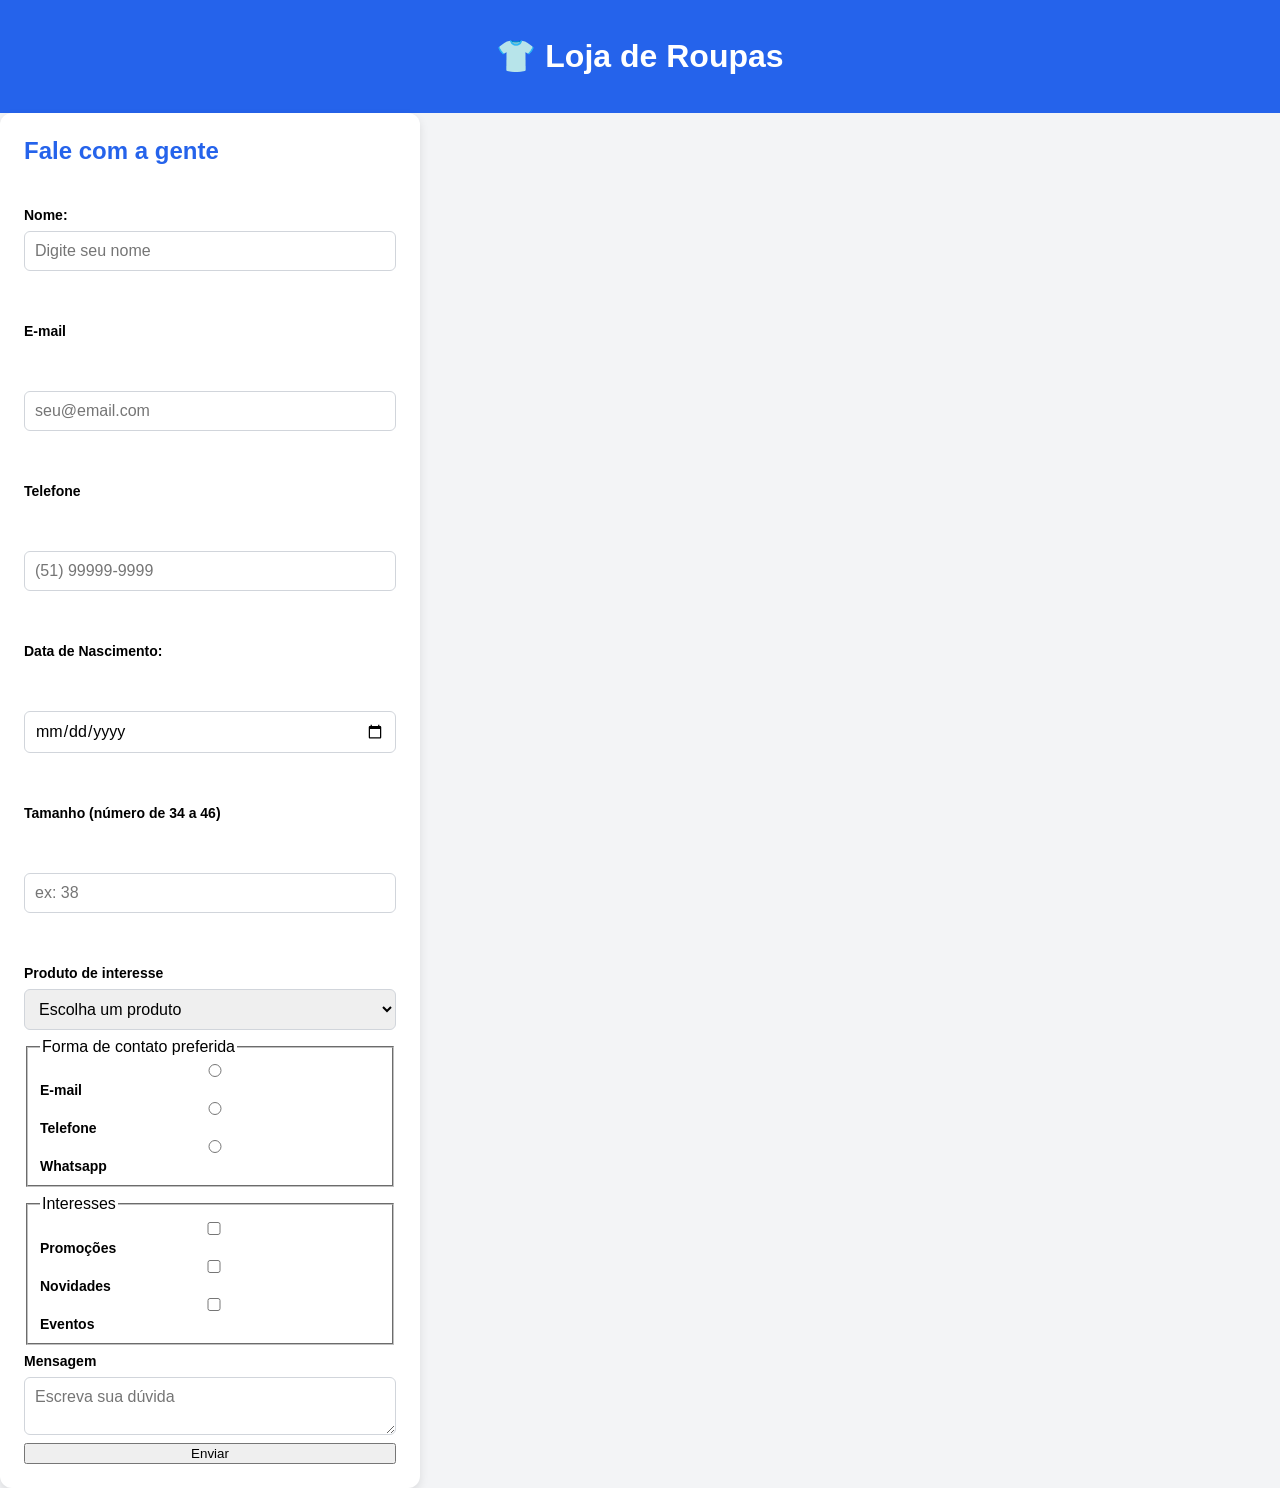
<file: index.html>
<!DOCTYPE html>
<html lang="pt-BR">
<head>
    <meta charset="UTF-8">
    <meta name="viewport" content="width=device-width, initial-scale=1.0">
    <title>Loja de roupas do prof Dudu</title>
    <link rel="stylesheet" href="css/style.css">
</head>
<body>
  
    <header>
        <h1>👕 Loja de Roupas</h1>
    </header>
    <main class="area=contato">
        <form class="formulario">
            <h2>Fale com a gente</h2><br>
            <label for="nome">Nome:</label>
            <input type="text" id="nome" placeholder="Digite seu nome" required minlength="3"><br><br>
            <label for="email">E-mail</label><br><br>
            <input type="email" id="email" placeholder="seu@email.com" required><br><br>
            <label for="telefone">Telefone</label><br><br>
            <input type="tel" id="telefone" placeholder="(51) 99999-9999"><br><br>
            <label for="nascimento">Data de Nascimento:</label><br><br>
            <input type="date" id="nascimento" required><br><br>
            <label for="tamanho">Tamanho (número de 34 a 46)</label><br><br>
            <input type="number" id="tamanho" min="34" max="46" step="2" placeholder="ex: 38"><br><br>
            <label for="produto">Produto de interesse</label>
            <select id="produto" required>
                <option value="">Escolha um produto</option>
                <option value="camiseta">Camiseta</option>
                <option value="calca">calça</option>
                <option value="jaqueta">Jaqueta</option>
                <option value="tenis">Tênis</option>
                <option value="vestido">Vestido</option>
            </select>
            <fieldset>
                <legend>Forma de contato preferida</legend>
                <label><input type="radio" name="contato" value="email" cecked>E-mail<label>
                <label><input type="radio" name="contato" value="telefone">Telefone</label>
                <label><input type="radio" name="contato" value="whatsapp">Whatsapp</label>
            </fieldset>
            <fieldset>
                <legend>Interesses</legend>
                <label><input type="checkbox" name="interesse" value="promocoes">Promoções</label>
                <label><input type="checkbox" name="interesse" value="novidade">Novidades</label>
                <label><input type="checkbox" name="interesse" value="eventos">Eventos</label>
            </fieldset>
            <label for="mensagem">Mensagem</label>
            <textarea name="mensagem" id="mensagem" placeholder="Escreva sua dúvida" maxlength="200"></textarea>
            
            <button type="submit">Enviar</button>
            
        </form>
    </main>

</body>
</html>
</file>
<file: css/style.css>
*{
    box-sizing: border-box;
}
body{
    font-family: Arial, Helvetica, sans-serif;
    background-color: #f3f4f6;
    margin: 0;
}
header{
    background-color: #2563eb;
    color: white;
    text-align: center;
    padding: 16px;
}
.area-contato{
    display:flex;
    justify-content: center;
    padding: 32px 16px;
}
.formulario{
    width: 100%;
    max-width: 420px;
    background-color: white;
    padding: 24px;
    border-radius: 12px;
    box-shadow: 0 4px 10px rgba(0, 0, 0, 0.1 );
    display: flex;
    flex-direction: column;
    gap: 8px;
}
.formulario h2{
    color: #2563eb;
    font-size: 24px;
    margin: 0 0 8px 0;
}
.formulario label{
    font-weight: bold;
    font-size: 14px;
}
.formulario input,
.formulario select,
.formulario textarea{
    width: 100%;
    padding: 10px;
    border: 1px solid #d1d5db;
    border-radius: 6px;
    font-size: 16px;
    font-family: inherit;
}
</file>
